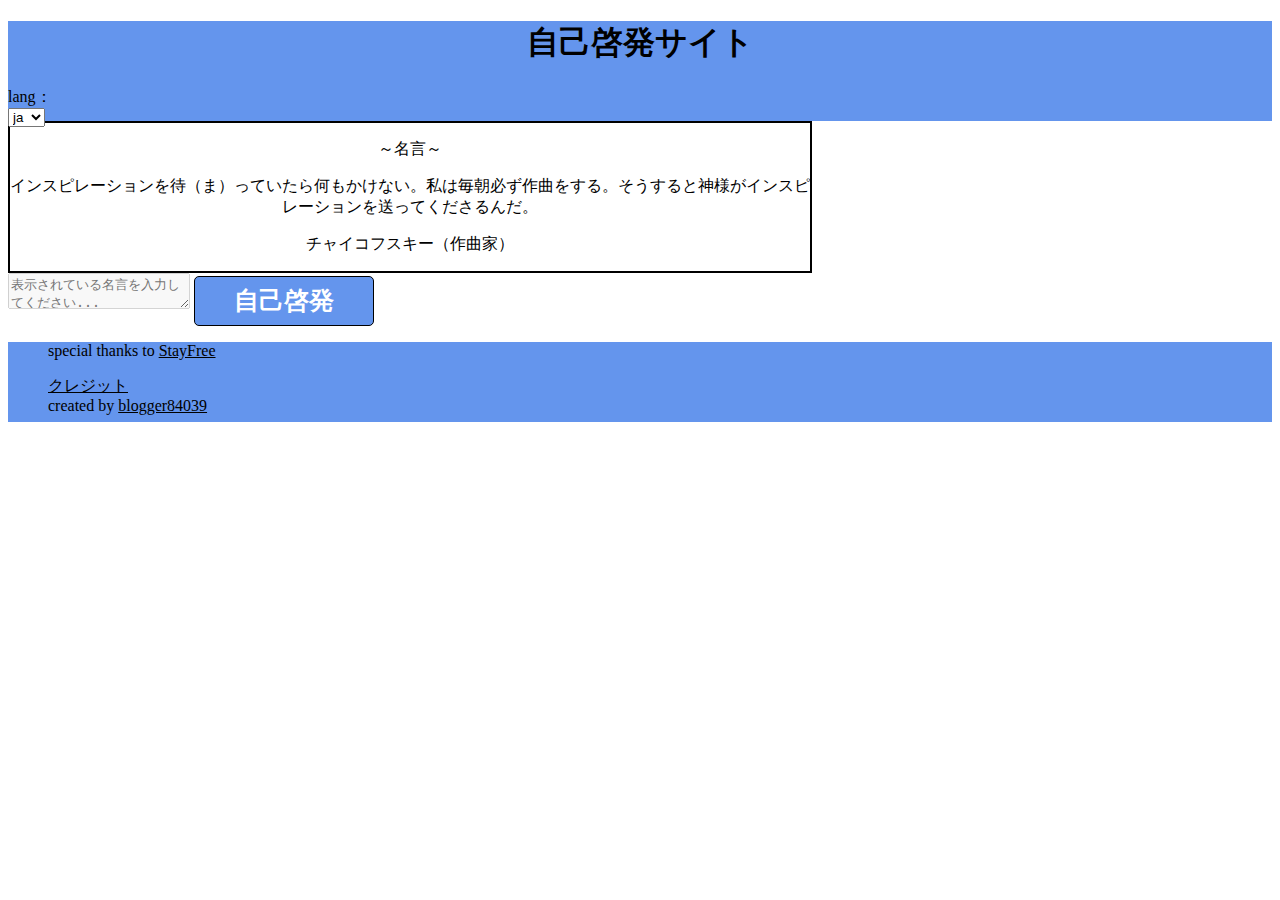
<file: index.html>
<!doctype html>
<html lang="ja">

<head>
  <meta charset="utf-8">
  <meta name="viewport" content="width=device-width, initial-scale=1">
  <title>自己啓発サイト</title>
  <link href="https://cdn.jsdelivr.net/npm/bootstrap@5.3.0/dist/css/bootstrap.min.css" rel="stylesheet"
    integrity="sha384-9ndCyUaIbzAi2FUVXJi0CjmCapSmO7SnpJef0486qhLnuZ2cdeRhO02iuK6FUUVM" crossorigin="anonymous">
  <link rel="stylesheet" href="stylesheet.css">
  <meta name="author" content="blogger84039">
  <meta name="description" content="名言を「見て、入力」することで自己啓発をすることができるサイト">

  <meta property="og:title" content="自己啓発サイト">
  <meta property="og:type" content="website">
  <meta property="og:url" content="https://blogger84039.github.io/SelfDevSite/">
  <meta property="og:image" content="./public/favicons/icon-512x512">

  <meta name="msapplication-square70x70logo" content="./public/favicons/site-tile-70x70.png">
  <meta name="msapplication-square150x150logo" content="./public/favicons/site-tile-150x150.png">
  <meta name="msapplication-wide310x150logo" content="./public/favicons/site-tile-310x150.png">
  <meta name="msapplication-square310x310logo" content="./public/favicons/site-tile-310x310.png">
  <meta name="msapplication-TileColor" content="#0078d7">
  <link rel="shortcut icon" type="image/vnd.microsoft.icon" href="./public/favicons/favicon.ico">
  <link rel="icon" type="image/vnd.microsoft.icon" href="./public/favicons/favicon.ico">
  <link rel="icon" type="image/png" href="https://blogger84039.github.io/passAuth/public/favicons/icon-128x128.png" />
  <link rel="apple-touch-icon" sizes="57x57" href="./public/favicons/apple-touch-icon-57x57.png">
  <link rel="apple-touch-icon" sizes="60x60" href="./public/favicons/apple-touch-icon-60x60.png">
  <link rel="apple-touch-icon" sizes="72x72" href="./public/favicons/apple-touch-icon-72x72.png">
  <link rel="apple-touch-icon" sizes="76x76" href="./public/favicons/apple-touch-icon-76x76.png">
  <link rel="apple-touch-icon" sizes="114x114" href="./public/favicons/apple-touch-icon-114x114.png">
  <link rel="apple-touch-icon" sizes="120x120" href="./public/favicons/apple-touch-icon-120x120.png">
  <link rel="apple-touch-icon" sizes="144x144" href="./public/favicons/apple-touch-icon-144x144.png">
  <link rel="apple-touch-icon" sizes="152x152" href="./public/favicons/apple-touch-icon-152x152.png">
  <link rel="apple-touch-icon" sizes="180x180" href="./public/favicons/apple-touch-icon-180x180.png">
  <link rel="icon" type="image/png" sizes="36x36" href="./public/favicons/android-chrome-36x36.png">
  <link rel="icon" type="image/png" sizes="48x48" href="./public/favicons/android-chrome-48x48.png">
  <link rel="icon" type="image/png" sizes="72x72" href="./public/favicons/android-chrome-72x72.png">
  <link rel="icon" type="image/png" sizes="96x96" href="./public/favicons/android-chrome-96x96.png">
  <link rel="icon" type="image/png" sizes="128x128" href="./public/favicons/android-chrome-128x128.png">
  <link rel="icon" type="image/png" sizes="144x144" href="./public/favicons/android-chrome-144x144.png">
  <link rel="icon" type="image/png" sizes="152x152" href="./public/favicons/android-chrome-152x152.png">
  <link rel="icon" type="image/png" sizes="192x192" href="./public/favicons/android-chrome-192x192.png">
  <link rel="icon" type="image/png" sizes="256x256" href="./public/favicons/android-chrome-256x256.png">
  <link rel="icon" type="image/png" sizes="384x384" href="./public/favicons/android-chrome-384x384.png">
  <link rel="icon" type="image/png" sizes="512x512" href="./public/favicons/android-chrome-512x512.png">
  <link rel="icon" type="image/png" sizes="36x36" href="./public/favicons/icon-36x36.png">
  <link rel="icon" type="image/png" sizes="48x48" href="./public/favicons/icon-48x48.png">
  <link rel="icon" type="image/png" sizes="72x72" href="./public/favicons/icon-72x72.png">
  <link rel="icon" type="image/png" sizes="96x96" href="./public/favicons/icon-96x96.png">
  <link rel="icon" type="image/png" sizes="128x128" href="./public/favicons/icon-128x128.png">
  <link rel="icon" type="image/png" sizes="144x144" href="./public/favicons/icon-144x144.png">
  <link rel="icon" type="image/png" sizes="152x152" href="./public/favicons/icon-152x152.png">
  <link rel="icon" type="image/png" sizes="160x160" href="./public/favicons/icon-160x160.png">
  <link rel="icon" type="image/png" sizes="192x192" href="./public/favicons/icon-192x192.png">
  <link rel="icon" type="image/png" sizes="196x196" href="./public/favicons/icon-196x196.png">
  <link rel="icon" type="image/png" sizes="256x256" href="./public/favicons/icon-256x256.png">
  <link rel="icon" type="image/png" sizes="384x384" href="./public/favicons/icon-384x384.png">
  <link rel="icon" type="image/png" sizes="512x512" href="./public/favicons/icon-512x512.png">
  <link rel="icon" type="image/png" sizes="16x16" href="./public/favicons/icon-16x16.png">
  <link rel="icon" type="image/png" sizes="24x24" href="./public/favicons/icon-24x24.png">
  <link rel="icon" type="image/png" sizes="32x32" href="./public/favicons/icon-32x32.png">
  <link rel="manifest" href="./public/favicons/manifest.json">
  <meta name="theme-color" content="#fafafa">
</head>

<body>

  <header class="p-3 d-flex align-items-center">
    <h1 id="title">自己啓発サイト</h1>
    <div class="ms-auto" id="langChange">
      <label for="lang" class="d-flex">lang：
        <form action="./app.js">
          <select id="lang" name="language">
            <option value="ja">ja</option>
            <option value="en">en</option>
          </select>
        </form>
      </label>
    </div>
  </header>

  <main class="mt-3">
    <div class="container">
      <section class="mb-4 d-flex justify-content-center" id="wordArea">
        <div id="wordBox" class="d-flex flex-column justify-content-center">
          <p id="title">～名言～</p>
          <p id="word"></p>
          <p id="person"></p>
        </div>
      </section>

      <section class="d-flex" id="inputField">
        <div class="d-flex flex-column" id="inputForm">
          <textarea class="mb-2" id="input" cols="20" rows="2" placeholder="表示されている名言を入力してください..." disabled></textarea>
          <button class="mx-auto" id="button" disabled>自己啓発</button>
        </div>
      </section>
    </div>
  </main>

  <footer class="d-flex flex-row-reverse mt-3">
    <ul id="footer-list" class="me-1 d-flex">
      <li id="specialThanks" class="me-3">
        <p>special&nbsp;thanks&nbsp;to&nbsp;<a href="https://stayfreeapps.com/">StayFree</p></a>
      </li>
      <li id="credit" class="me-3"><a href="https://blogger84039.github.io/borrowList/">クレジット</a></li>
      <li>created by <a href="https://blogger84039.github.io/homepage">blogger84039</a></li>
    </ul>
  </footer>

  <script src="https://cdn.jsdelivr.net/npm/bootstrap@5.3.0/dist/js/bootstrap.bundle.min.js"
    integrity="sha384-geWF76RCwLtnZ8qwWowPQNguL3RmwHVBC9FhGdlKrxdiJJigb/j/68SIy3Te4Bkz"
    crossorigin="anonymous"></script>
  <script src="app.js"></script>

</body>

</html>
</file>
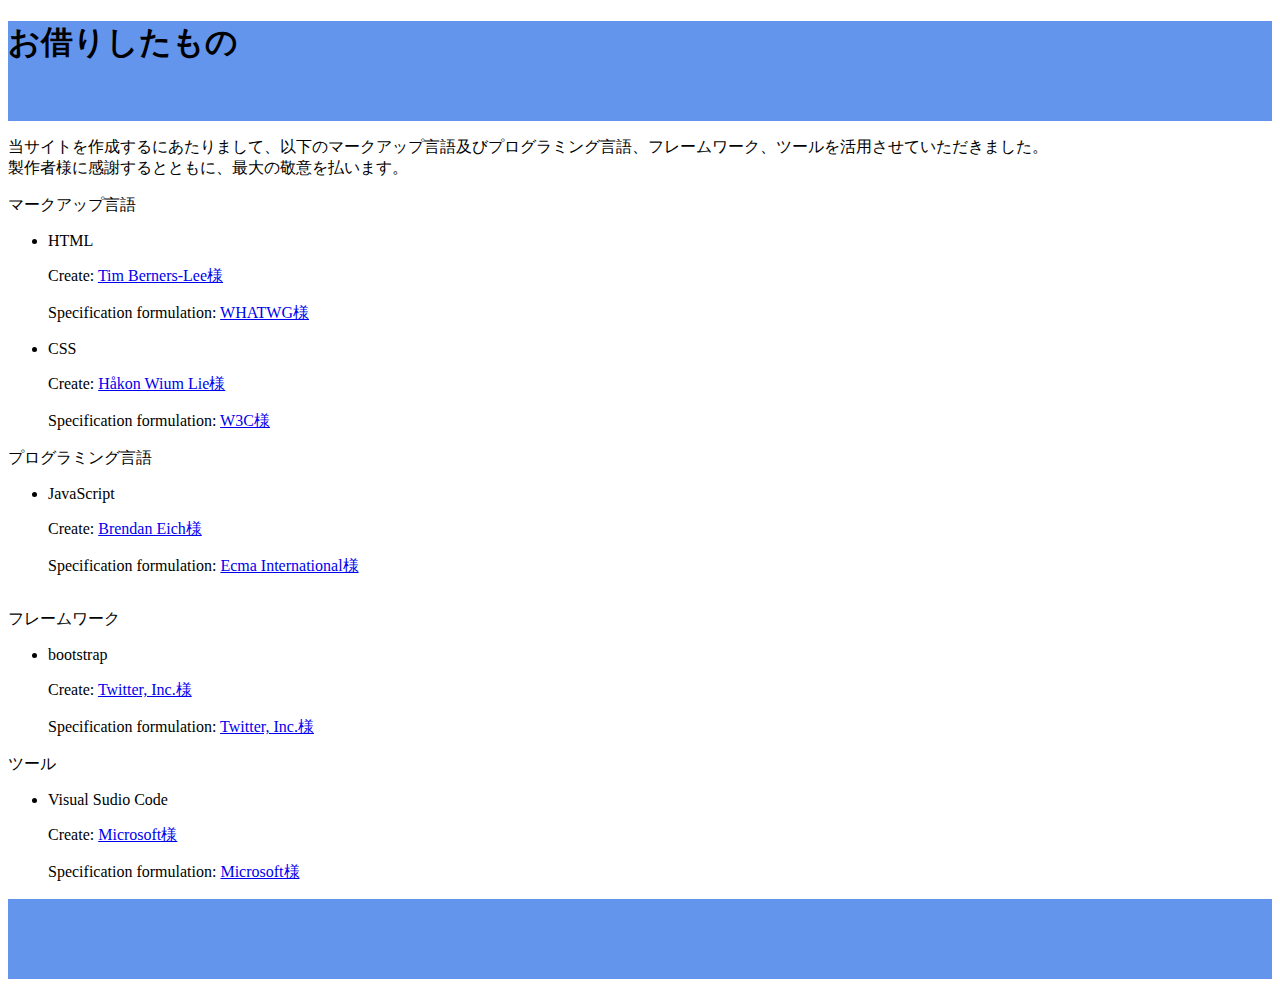
<file: Borrow.html>
<!doctype html>
<html lang="ja">

<head>
  <meta charset="utf-8">
  <meta name="viewport" content="width=device-width, initial-scale=1">
  <title></title>
  <link rel="stylesheet" href="Borrow.css">
  <link href="https://cdn.jsdelivr.net/npm/bootstrap@5.3.0/dist/css/bootstrap.min.css" rel="stylesheet"
    integrity="sha384-9ndCyUaIbzAi2FUVXJi0CjmCapSmO7SnpJef0486qhLnuZ2cdeRhO02iuK6FUUVM" crossorigin="anonymous">
  <meta name="description" content="">

  <meta property="og:title" content="">
  <meta property="og:type" content="">
  <meta property="og:url" content="">
  <meta property="og:image" content="">

  <link rel="icon" href="/favicon.ico" sizes="any">
  <link rel="icon" href="/icon.svg" type="image/svg+xml">
  <link rel="apple-touch-icon" href="icon.png">

  <link rel="manifest" href="site.webmanifest">
  <meta name="theme-color" content="#fafafa">
</head>

<body>

  <header class="mb-2 d-flex justify-content-center align-items-center">
    <h1 class="mb-0">お借りしたもの</h1>
  </header>

  <main>
    <div class="container">
      <p class="license-intro">
        <span>当サイトを作成するにあたりまして、以下の</span><span>マークアップ言語及びプログラミング言語、</span><span>フレームワーク、ツールを活用させて</span><span>いただきました。</span><span>製作者様に感謝するとともに、最大の敬意を</span><span>払います。</span>
      </p>
      <section>
        <table>
          <p id="markLanguage">マークアップ言語</p>
          <ul id="markLangLi">
            <li id="HTML">HTML
              <p>Create: <a
                  href="https://ja.wikipedia.org/wiki/%E3%83%86%E3%82%A3%E3%83%A0%E3%83%BB%E3%83%90%E3%83%BC%E3%83%8A%E3%83%BC%E3%82%BA%EF%BC%9D%E3%83%AA%E3%83%BC">Tim
                  Berners-Lee様</a></p>
              <p>Specification formulation: <a href="https://whatwg.org/">WHATWG様</a></p>
            </li>
            <li id="CSS">CSS
              <p>Create: <a
                  href="https://ja.wikipedia.org/wiki/%E3%83%9B%E3%83%BC%E3%82%B3%E3%83%B3%E3%83%BB%E3%82%A6%E3%82%A3%E3%82%A6%E3%83%A0%E3%83%BB%E3%83%AA%E3%83%BC">Håkon
                  Wium Lie様</a></p>
              <p>Specification formulation: <a href="https://www.w3.org/">W3C様</a></p>
            </li>
          </ul>
          <p id="progLang">プログラミング言語</p>
          <ul id="progLangLi">
            <li id="JS">JavaScript
              <p>Create: <a href="https://brendaneich.com/">Brendan Eich様</a></p>
              <p>Specification formulation: <a href="https://ecma-international.org/">Ecma International様</a></p>
            </li>
          </ul>
        </table>
      </section>
      <section>
        <p id="flame">フレームワーク</p>
        <ul>
          <li id="bootstrap">bootstrap
            <p>Create: <a href="https://ja.wikipedia.org/wiki/Twitter_(%E4%BC%81%E6%A5%AD)">Twitter, Inc.様</a></p>
            <p>Specification formulation: <a href="https://ja.wikipedia.org/wiki/Twitter_(%E4%BC%81%E6%A5%AD)">Twitter,
                Inc.様</a></p>
          </li>
        </ul>
      </section>
      <section>
        <p id="tool">ツール
        <ul>
          <li id="VSCode">Visual Sudio Code
            <p>Create: <a href="https://www.microsoft.com/ja-jp">Microsoft様</a></p>
            <p>Specification formulation: <a href="https://www.microsoft.com/ja-jp">Microsoft様</a></p>
          </li>
        </ul>
        </p>
      </section>
    </div>
  </main>

  <footer></footer>

</body>

</html>
</file>
<file: stylesheet.css>
header {
    width: auto;
    height: 100px;
    background-color: #6495ed;
}

#wordBox {
    width: 800px;
    border: 2px solid black;
}

#title, #word, #person {
    text-align: center;
}

#inputForm {
    width: 100%;
}

#button {
    width: 180px;
    height: 50px;
    color: #fff;
    font-size: 25px;
    font-weight: bold;
    background-color: #6495ed;
    border: 1px solid #000;
    border-radius: 5px;
}

#creditList {
    list-style: none;
}

footer {
    width: auto;
    height: 80px;
    background-color: #6495ed;
}

#footer-list {
    list-style: none;
}

a {
    color: black;
}
</file>
<file: Borrow.css>
header {
    width: auto;
    height: 80px;
    background-color: #6495ed;
}

footer {
    width: auto;
    height: 70px;
    background-color: #6495ed;
}

span {
    display: inline-block;
}

@media (min-width: 768px) {
    header {
        width: auto;
        height: 100px;
    }
    footer {
        width: auto;
        height: 80px;
    }
}

@media (min-width: 960px) {
    header {
        width: auto;
        height: 100px;
    }
    footer {
        width: auto;
        height: 80px;
    }
}
</file>
